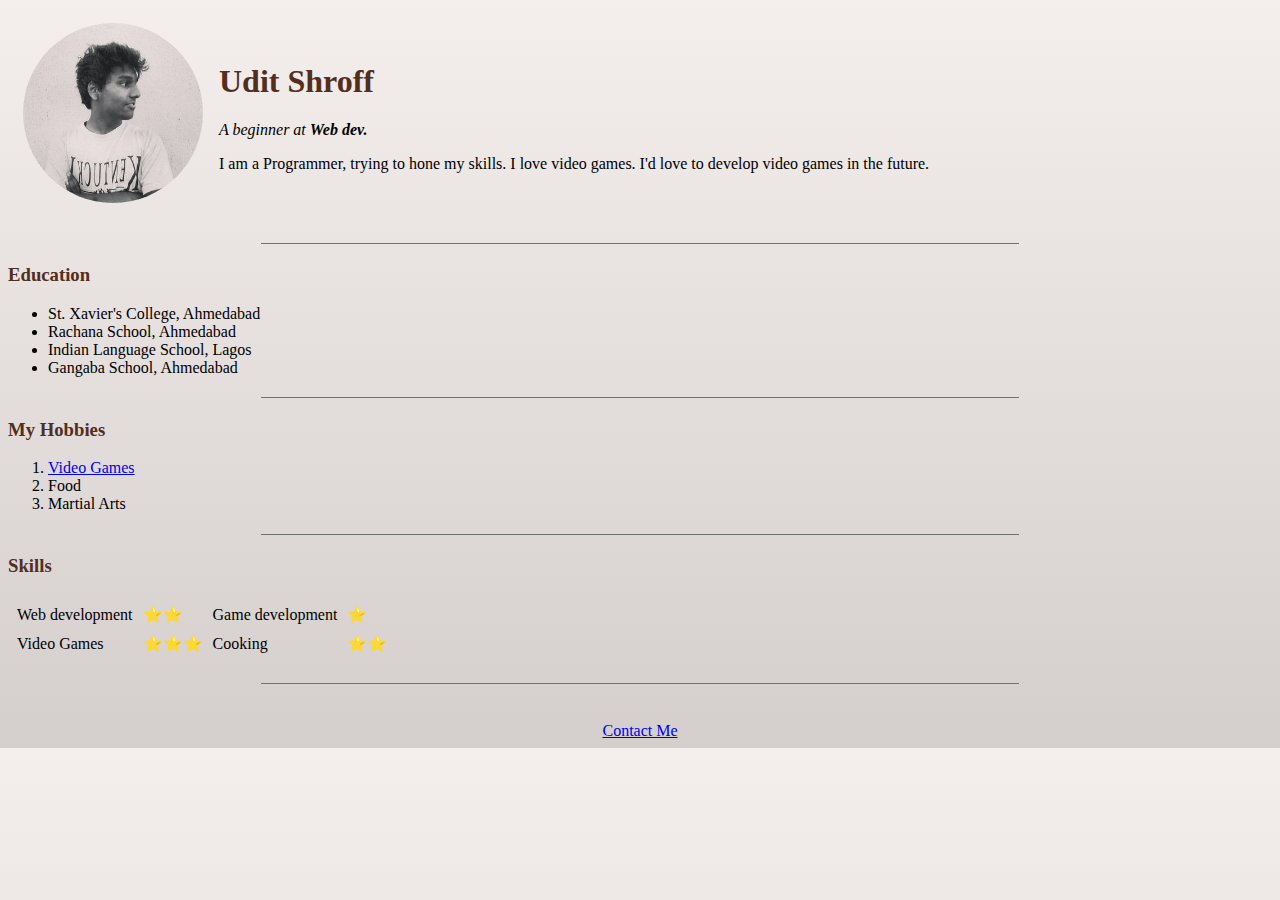
<file: index.html>
<!DOCTYPE html>
<html lang="en" dir="ltr">
  <head>
    <meta charset="utf-8">
    <title>Udit Shroff</title>
    <link rel="stylesheet" href="css/styles.css">
  </head>
  <body>
    <table cellspacing="14">
      <tr>
        <td><img class="profile-pic"
          disabled-src="https://instagram.famd4-1.fna.fbcdn.net/v/t51.2885-19/s320x320/12907244_1091681187561185_958560635_a.jpg?_nc_ht=instagram.famd4-1.fna.fbcdn.net&_nc_ohc=v8RvVCTN8_0AX8c_5Z3&tp=1&oh=7983d1676e3925350e91caf6eb747260&oe=600EF3AE"
          src="images/Udit Shroff Profile Picture.jpg"
          alt="Udit Shroff Profile Picture">
        </td>
        <td>
          <h1>Udit Shroff</h1>
          <p><em>A beginner at <strong>Web dev.</strong></em></p>
          <p>I am a Programmer, trying to hone my skills. I love video games. I'd love to develop video games in the future.</p>
        </td>
      </tr>
    </table>
    <hr>
    <h3>Education</h3>
    <ul>
      <li>St. Xavier's College, Ahmedabad</li>
      <li>Rachana School, Ahmedabad</li>
      <li>Indian Language School, Lagos</li>
      <li>Gangaba School, Ahmedabad</li>
    </ul>
    <hr>
    <h3>My Hobbies</h3>
    <ol>
      <li><a href="https://en.wikipedia.org/wiki/Video_game">Video Games</a></li>
      <li>Food</li>
      <li>Martial Arts</li>
    </ol>
    <hr>
    <h3>Skills</h3>
    <table cellspacing="8">
      <tr>
        <td>Web development</td>
        <td>⭐⭐</td>
        <td>Game development</td>
        <td>⭐</td>
      </tr>
      <tr>
        <td>Video Games</td>
        <td>⭐⭐⭐</td>
        <td>Cooking</td>
        <td>⭐⭐</td>
      </tr>
    </table><hr><br>
    <center>
      <a href="contact.html">Contact Me</a>
    </center>
  </body>
</html>
</file>
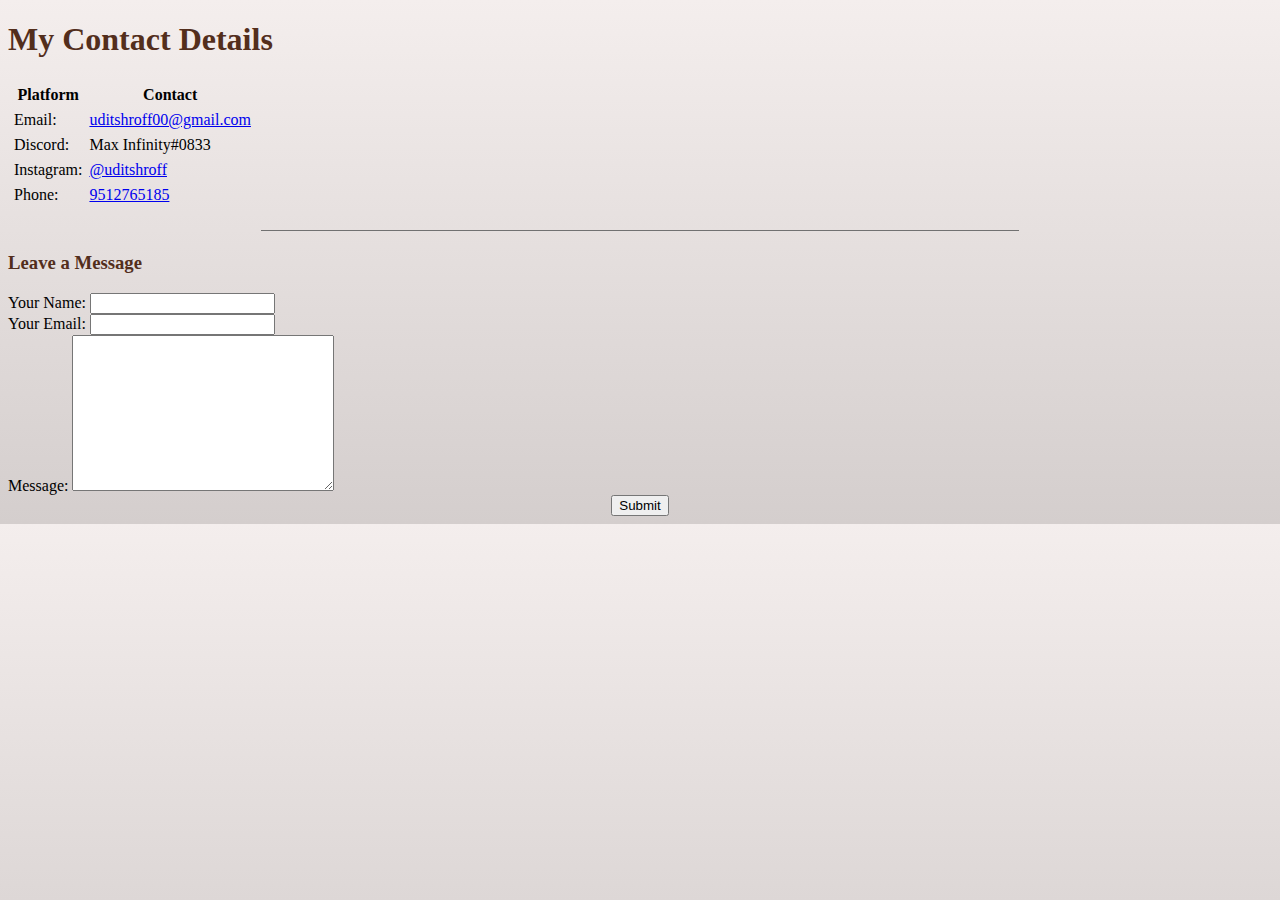
<file: contact.html>
<!DOCTYPE html>
<html lang="en" dir="ltr">
  <head>
    <meta charset="utf-8">
    <title>Contact Details - Udit Shroff</title>
    <link rel="stylesheet" href="css/styles.css">
  </head>
  <body>
    <h1>My Contact Details</h1>
    <table cellspacing="5">
      <thead>
        <tr>
          <th>Platform</th>
          <th>Contact</th>
        </tr>
      </thead>
      <tbody>
        <tr>
          <td>Email:</td>
          <td><a href="mailto:uditshroff00@gmail.com">uditshroff00@gmail.com</a></td>
        </tr>
        <tr>
          <td>Discord:</td>
          <td>Max Infinity#0833</td>
        </tr>
        <tr>
          <td>Instagram:</td>
          <td><a href="https://www.instagram.com/uditshroff/" target="_blank">@uditshroff</a></td>
        </tr>
        <tr>
          <td>Phone:</td>
          <td><a href="tel:+919512765185">9512765185</a></td>
        </tr>
      </tbody>
  </table>
  <hr>
  <h3>Leave a Message</h3>
  <form action="mailto:uditshroff00@gmail.com" method="post" enctype="text/plain">
    <label>Your Name:</label>
    <input type="text" name="yourName" value=""><br>
    <label>Your Email:</label>
    <input type="email" name="yourEmail" value=""><br>
    <label>Message:</label>
    <textarea name="yourMessage" rows="10" cols="30"></textarea><br>
    <center>
      <input type="submit" name="">
    </center>
  </form>
  </body>
</html>
</file>
<file: css/styles.css>
body{
  background: linear-gradient(#f4eeed, #d4cecd);
}

hr{
  background-color: #717171;
  border-style: none;
  height: 1px;
  width: 60%;
  margin: 20.5px auto;
}

disabled-hr{
  border-color: #aaaaaa;
  border-style: none;
  border-top: dotted;
  border-width: 6px;
  width: 8%;
}

h1, h3{
  color: #532e1c;
}

.profile-pic{
  height: 180px;
  border-radius: 100%;
  filter: grayscale(15%) blur(0.4px);
}

.profile-pic:hover{
  filter: grayscale(0%) blur(0.4px);
}
</file>
